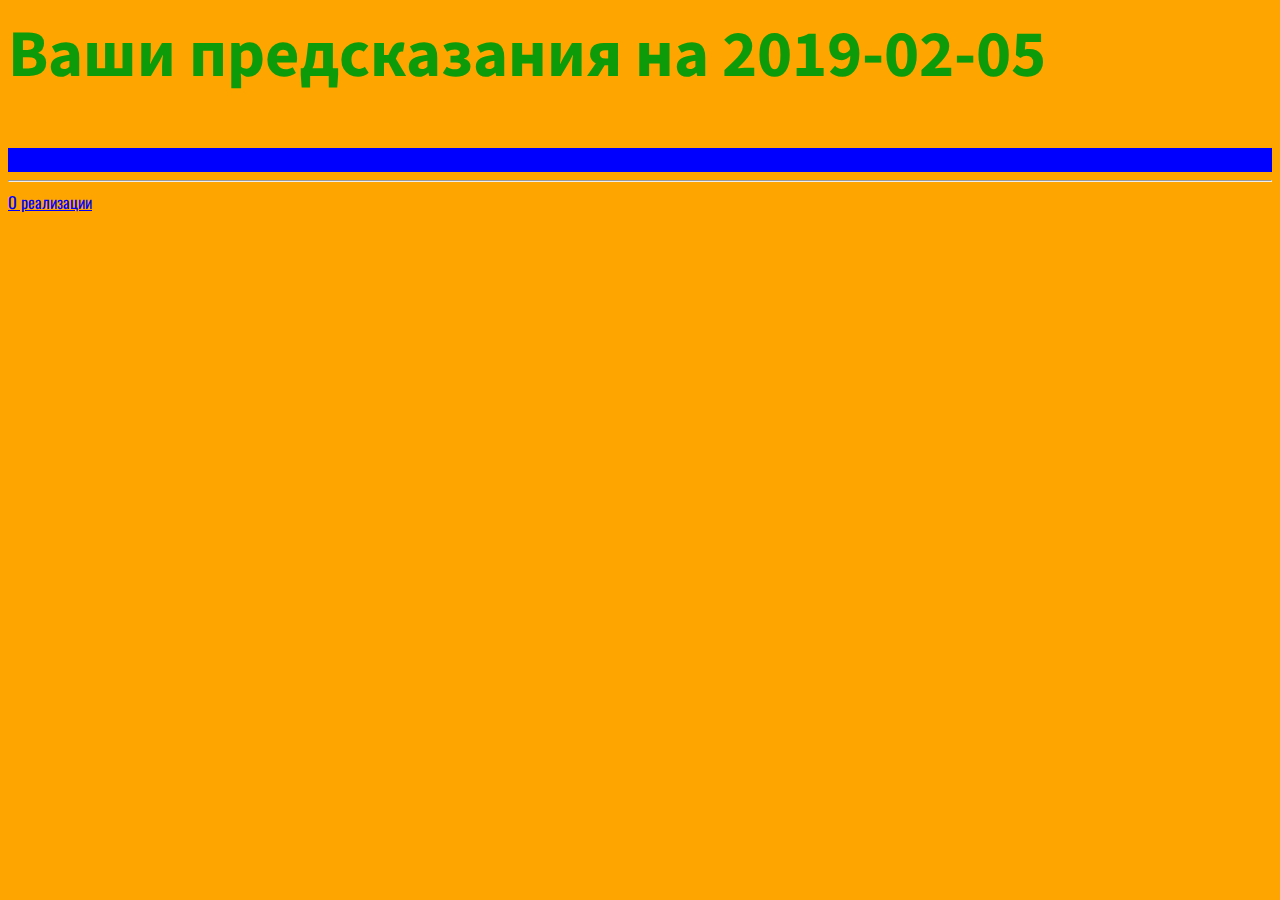
<file: index.html>
<html>
<head>
	<meta charset='utf-8'>
	<title>Гороскоп на сегодня</title>
	<link rel="stylesheet" href="https://stackpath.bootstrapcdn.com/bootstrap/4.2.1/css/bootstrap.min.css" integrity="sha384-GJzZqFGwb1QTTN6wy59ffF1BuGJpLSa9DkKMp0DgiMDm4iYMj70gZWKYbI706tWS" crossorigin="anonymous">
	<link rel="stylesheet" type="text/css" href="border.css">
	<link rel="stylesheet" type="text/css" href="styles.css">
	<script src="https://code.jquery.com/jquery-3.3.1.min.js"></script>
	
</head>

<body>
	<div class="container">
		<div class="row"> <h1 id="main_hed" > Ваши предсказания на 2019-02-05</h1>
		</div>
	  	<div class="row">
			<div id="sek-11" class="col bord2 "></div>
    		<div id="sek-12" class="col bord2 "></div>
    		<div id="sek-13" class="col bord2 "></div>
  		</div>
  		<div class="row ">
    		<div id="sek-21" class="col bord2 "></div>
    		<div id="sek-22" class="col bord2 "></div>
    		<div id="sek-23" class="col bord2 "></div>
  		</div>
 
	</div>
	
	<hr> <a href="about.html"> О реализации </a>
</body>
<script src="helpers2.js"> </script>
</html>
</file>
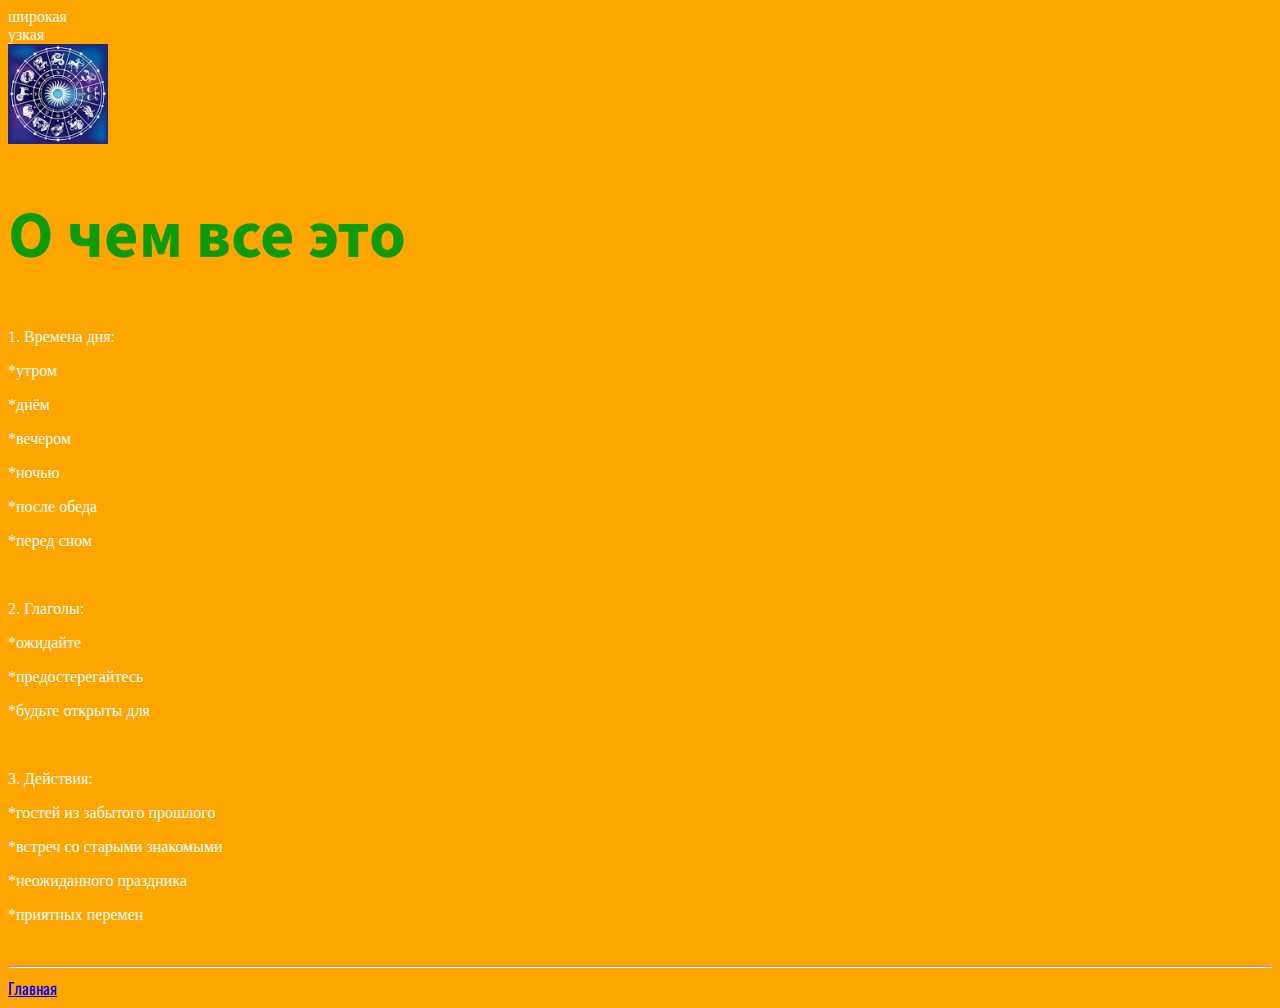
<file: about.html>
<html>
<head>
	<meta charset='utf-8'>
	<title>О реализации</title>
	<link rel="stylesheet" 
	href="https://stackpath.bootstrapcdn.com/bootstrap/4.2.1/css/bootstrap.min.css" 
	integrity="sha384-GJzZqFGwb1QTTN6wy59ffF1BuGJpLSa9DkKMp0DgiMDm4iYMj70gZWKYbI706tWS" 
	crossorigin="anonymous"
	/>
	<link rel="stylesheet" type="text/css" href="styles.css">
</head>
<body>
	<div class="container">
  <div class="row">
     <div class="col-8">широкая</div>
     <div class="col-4">узкая</div>
  </div>
</div>
	<img src="123.jpg" width=100 <br />
	<h1>О чем все это</h1>
	
	<p>1. Времена дня:</p>
	
	<p>*утром</p>

	<p>*днём</p>
	
	<p>*вечером</p>
	
	<p>*ночью</p>
	
	<p>*после обеда</p>
	<p>*перед сном</p><br/>
	<p>2. Глаголы:</p>
	<p>*ожидайте</p>
	<p>*предостерегайтесь</p>
	<p>*будьте открыты для</p><br/>
	<p>3. Действия:</p>
	<p>*гостей из забытого прошлого</p>
	<p>*встреч со старыми знакомыми</p>
	<p>*неожиданного праздника</p>
	<p>*приятных перемен</p><br />
	<hr> <a href="index.html"> Главная </a>
</body>
</html>
</file>
<file: border.css>
.bord1 {border: 10px solid red}
.bord2 {border: 2px solid blue}
</file>
<file: styles.css>
@import url('https://fonts.googleapis.com/css?family=Source+Sans+Pro');
@import url('https://fonts.googleapis.com/css?family=Oswald|Source+Sans+Pro');
body {
	background: orange;
	color: white;
}
a:hover{background: green;
	color: red}
a{color: blue;
font-family: 'Oswald', sans-serif;}
h1{color: rgb(14, 155, 10);
font-size: 50pt;
font-family: 'Source Sans Pro', serif;}
.indent {margin-left: 33px}
.sp-bell {margin-bottom: 70px}
</file>
